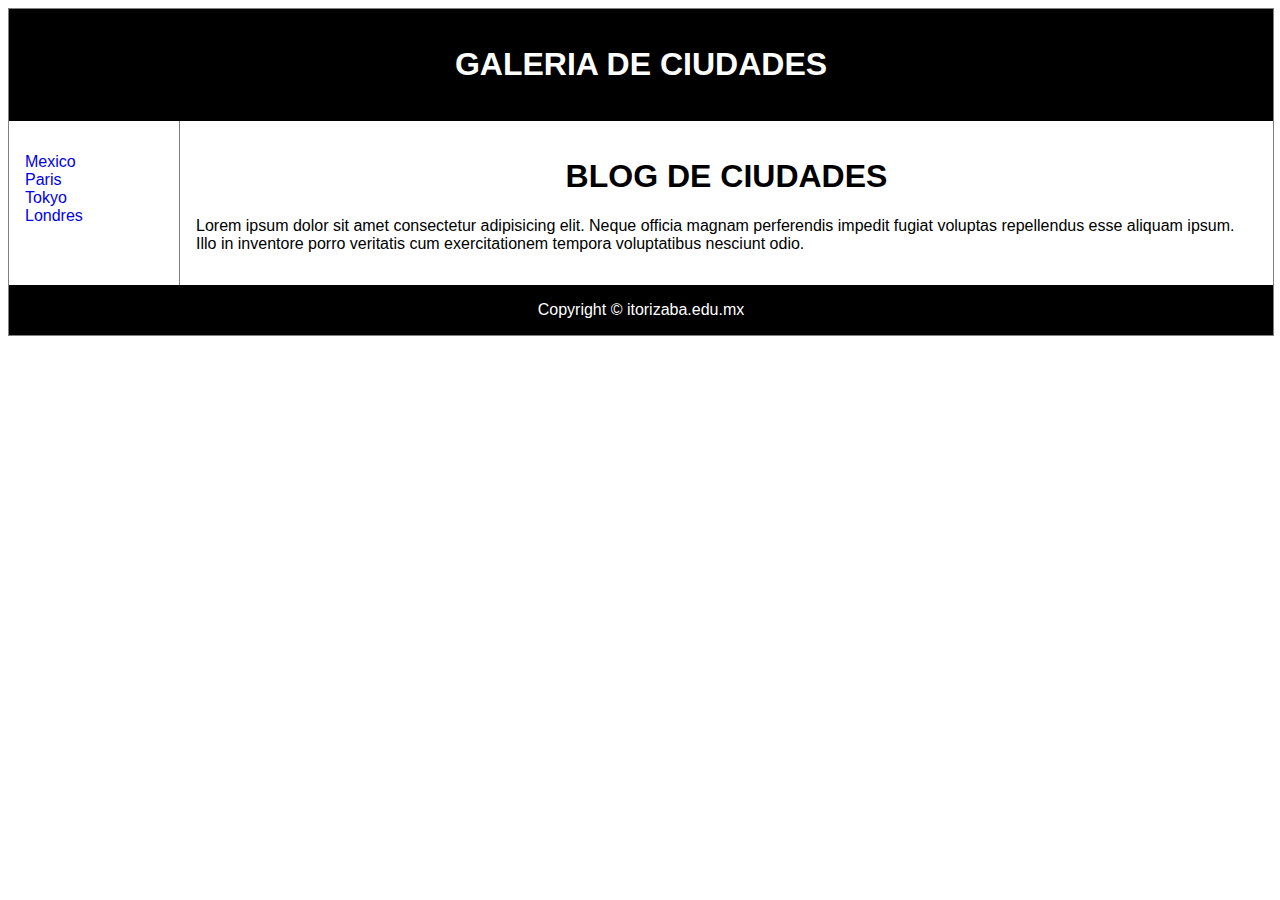
<file: index.html>
<!DOCTYPE html>
<html lang="en">
<head>
    <meta charset="UTF-8">
    <meta name="keywords" content="Mexico,Tokyo,Londres,Paris">
    <meta name="viewport" content="width=device-width, initial-scale=1.0">
    <link rel="stylesheet" type="text/css" href="css/styles.css" />

    <title>Ejemplo de Galeria</title>
    
</head>
<body>
    <div class="contenedor">
        <header>
            <h1>Galeria de ciudades</h1>
        </header>
        <nav>
            <ul>
                <li><a href="html/Mexico.html">Mexico</a></li>
                <li><a href="html/Paris.html">Paris</a></li>
                <li><a href="html/Tokyo.html">Tokyo</a></li>
                <li><a href="html/Londres.html"> Londres</a></li>
            </ul>
        </nav>
        <section>
            <article>
                <h1><span style="color:black"> Blog de ciudades </span>
                </h1>
                
                <p>Lorem ipsum dolor sit amet consectetur adipisicing elit. Neque officia magnam perferendis impedit fugiat voluptas repellendus esse aliquam ipsum. Illo in inventore porro veritatis cum exercitationem tempora voluptatibus nesciunt odio.</p>    

            </article>
            </section>
            <footer>Copyright &copy; itorizaba.edu.mx</footer>


    </div>

    <style>

    
    </style>

</body>
</html>
</file>
<file: css/styles.css>
h1 {
    text-transform: uppercase;
}
body{
    font-family: 'Franklin Gothic Medium', 'Arial Narrow', Arial, sans-serif;
}

div.contenedor{
    width: 100%;
    border: 1px solid gray;
}
header, footer{
    padding: 1em;
    color: white;
    background-color: black;
    clear: left;
    text-align: center;
}
nav{
    float: left;
    max-width: 160px;
    margin: 0;
    padding: 1em;
}

nav ul {
    list-style-type: none;
    padding: 0;
}

nav ul a{
    text-decoration: none;
}

article{
    margin-left: 170px;
    border-left: 1px solid gray;
    padding: 1em;
    overflow: hidden;
}

h1{
    text-align: center;
}

p{
    font-family: sans-serif;
}
img{
    border: 2px solid black;
    width: 200px;
}
.imagen{
    justify-content: center;
}
</file>
